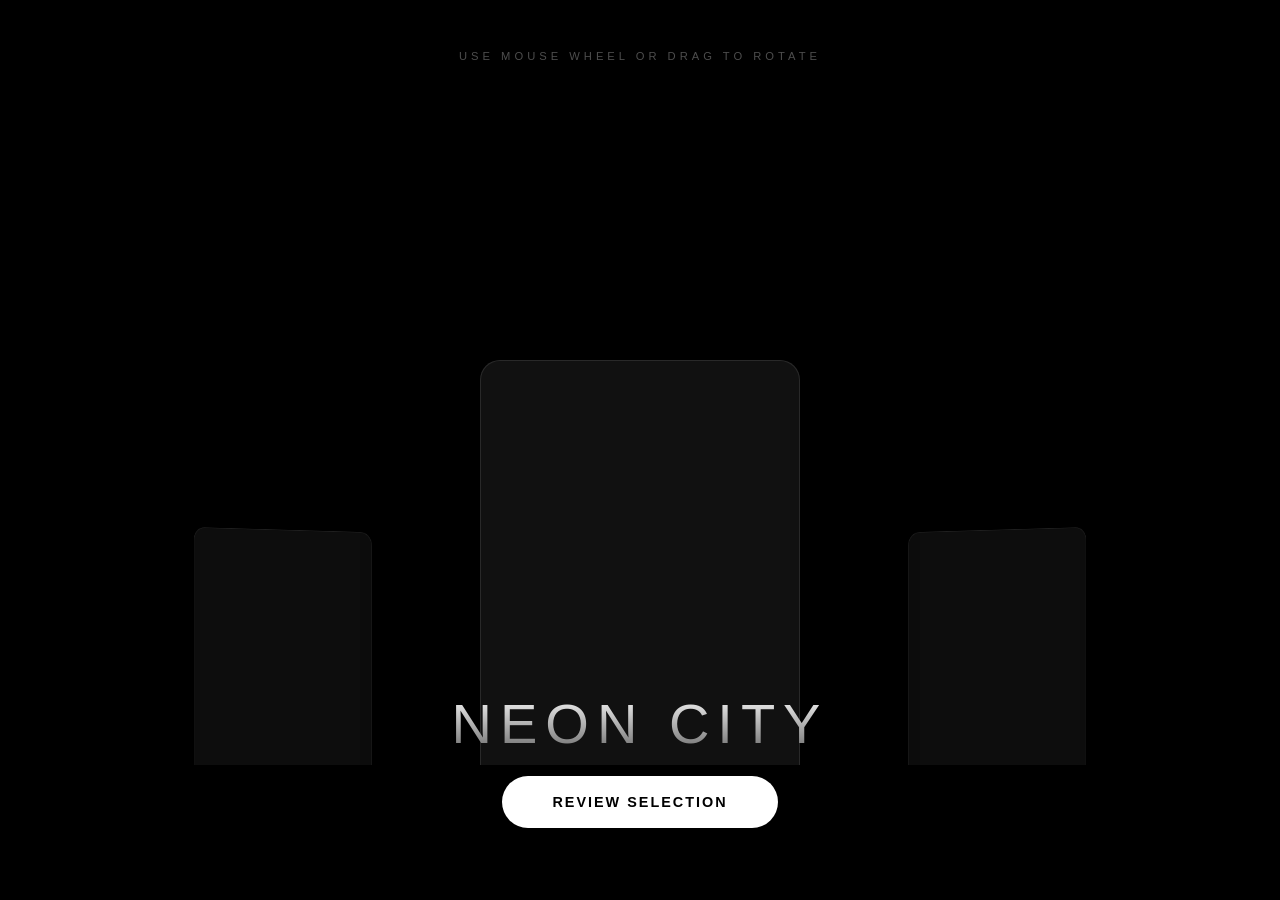
<file: video gallery).html>
<!DOCTYPE html>
<html lang="en">
<head>
    <meta charset="UTF-8">
    <meta name="viewport" content="width=device-width, initial-scale=1.0">
    <title>Premium Infinite Video Arc Gallery</title>
    
    <!-- GSAP for Smooth Animations -->
    <script src="https://cdnjs.cloudflare.com/ajax/libs/gsap/3.12.2/gsap.min.js"></script>

    <style>
        @import url('https://fonts.cdnfonts.com/css/pp-neue-montreal');

        * {
            margin: 0;
            padding: 0;
            box-sizing: border-box;
        }

        body {
            font-family: 'PP Neue Montreal', sans-serif;
            background-color: #000;
            color: #fff;
            overflow: hidden;
            height: 100vh;
            width: 100vw;
            display: flex;
            flex-direction: column;
            justify-content: center;
        }

        /* The main container for the slides */
        .gallery-wrapper {
            position: relative;
            width: 100%;
            height: 70vh;
            overflow: hidden;
            cursor: grab;
            perspective: 1000px;
        }

        .gallery-wrapper:active {
            cursor: grabbing;
        }

        /* Individual Card Style */
        .video-card {
            position: absolute;
            width: 320px;
            height: 480px;
            border-radius: 20px;
            overflow: hidden;
            background: #111;
            box-shadow: 0 50px 100px rgba(0,0,0,0.9);
            will-change: transform, opacity, filter;
            border: 1px solid rgba(255,255,255,0.1);
        }

        .video-card video {
            width: 100%;
            height: 100%;
            object-fit: cover;
            pointer-events: none;
            filter: grayscale(40%) contrast(1.1);
            transition: filter 0.5s ease;
        }

        /* Highlight the active video */
        .video-card.active video {
            filter: grayscale(0%) contrast(1.2);
        }

        /* UI Elements */
        .interface {
            position: fixed;
            bottom: 8%;
            left: 50%;
            transform: translateX(-50%);
            text-align: center;
            z-index: 1000;
            width: 100%;
            pointer-events: none;
        }

        #active-title {
            font-size: 3.5rem;
            font-weight: 500;
            margin-bottom: 20px;
            text-transform: uppercase;
            letter-spacing: 8px;
            background: linear-gradient(to bottom, #fff, #666);
            -webkit-background-clip: text;
            -webkit-text-fill-color: transparent;
        }

        .review-btn {
            pointer-events: auto;
            background: #fff;
            color: #000;
            border: none;
            padding: 18px 50px;
            font-size: 0.9rem;
            font-weight: 700;
            border-radius: 100px;
            cursor: pointer;
            letter-spacing: 2px;
            text-transform: uppercase;
            transition: all 0.4s cubic-bezier(0.23, 1, 0.32, 1);
        }

        .review-btn:hover {
            background: #00ffcc;
            transform: scale(1.05) translateY(-5px);
            box-shadow: 0 15px 30px rgba(0, 255, 204, 0.3);
        }

        .scroll-hint {
            position: fixed;
            top: 50px;
            width: 100%;
            text-align: center;
            font-size: 0.7rem;
            letter-spacing: 4px;
            color: rgba(255,255,255,0.3);
            text-transform: uppercase;
        }
    </style>
</head>
<body>

    <div class="scroll-hint">Use Mouse Wheel or Drag to Rotate</div>

    <div class="gallery-wrapper" id="gallery">
        <!-- Videos will be injected here -->
    </div>

    <div class="interface">
        <h2 id="active-title">GALLERY</h2>
        <button class="review-btn" onclick="triggerReview()">Review Selection</button>
    </div>

    <script>
        // Configuration
        const CARD_GAP = 360;
        const ARC_INTENSITY = 280; // How deep the "V" or "Arc" curve is
        const SCALE_REDUCTION = 0.6; // How much smaller side cards get
        const LERP_SPEED = 0.06; // Smoothing speed

        // Data with High Quality Stock Videos (Pexels CDN)
        const videoData = [
            { id: 1, title: "Neon City", url: "https://videos.pexels.com/video-files/3126938/3126938-uhd_2560_1440_25fps.mp4" },
            { id: 2, title: "Ocean Mist", url: "https://videos.pexels.com/video-files/853889/853889-hd_1920_1080_25fps.mp4" },
            { id: 3, title: "Deep Forest", url: "https://videos.pexels.com/video-files/18151522/18151522-uhd_2560_1440_30fps.mp4" },
            { id: 4, title: "Sky Flow", url: "https://videos.pexels.com/video-files/20340803/20340803-uhd_2560_1440_30fps.mp4" },
            { id: 5, title: "Cyber Punk", url: "https://videos.pexels.com/video-files/3126514/3126514-uhd_2560_1440_25fps.mp4" },
            { id: 6, title: "Abstract", url: "https://videos.pexels.com/video-files/5243681/5243681-uhd_2560_1440_25fps.mp4" },
            { id: 7, title: "Gold Dust", url: "https://videos.pexels.com/video-files/8474605/8474605-uhd_2560_1440_25fps.mp4" }
        ];

        const gallery = document.getElementById('gallery');
        const titleDisplay = document.getElementById('active-title');
        
        let slides = [];
        let scrollTarget = 0;
        let scrollCurrent = 0;
        let activeIndex = -1;
        
        const winWidth = window.innerWidth;
        const totalTrackWidth = videoData.length * CARD_GAP;

        // 1. Setup Gallery
        function createGallery() {
            videoData.forEach((data, i) => {
                const card = document.createElement('div');
                card.className = 'video-card';
                
                const vid = document.createElement('video');
                vid.src = data.url;
                vid.loop = true;
                vid.muted = true;
                vid.playsInline = true;
                
                card.appendChild(vid);
                gallery.appendChild(card);
                slides.push({ el: card, video: vid, info: data });
            });

            animate();
        }

        // 2. Main Logic: Calculating the Arc
        function updatePositions() {
            scrollCurrent += (scrollTarget - scrollCurrent) * LERP_SPEED;

            let closestDist = Infinity;
            let currentFocusIdx = 0;

            slides.forEach((slide, i) => {
                // Infinite Loop Wrapping Math
                let offset = (i * CARD_GAP - scrollCurrent) % totalTrackWidth;
                if (offset > totalTrackWidth / 2) offset -= totalTrackWidth;
                if (offset < -totalTrackWidth / 2) offset += totalTrackWidth;

                // Distance from center (0 to 1+)
                const absDist = Math.abs(offset);
                const normalizedDist = absDist / (winWidth / 2);

                // Movement Math
                const x = (winWidth / 2) + offset - (160); // 160 is half card width
                
                // Parallax Arc: Y moves down as distance from center increases
                // Scale: Shrinks as distance increases
                const y = (window.innerHeight * 0.25) + (Math.pow(normalizedDist, 2) * ARC_INTENSITY);
                const scale = 1 - (Math.min(normalizedDist, 1) * SCALE_REDUCTION);
                const opacity = 1.3 - normalizedDist;

                // Apply with GSAP for sub-pixel smoothness
                gsap.set(slide.el, {
                    x: x,
                    y: y,
                    scale: scale,
                    opacity: opacity,
                    zIndex: Math.round(100 - absDist / 10),
                    rotateY: offset / 20 // Slight 3D rotation
                });

                // Track which card is in the center
                if (absDist < closestDist) {
                    closestDist = absDist;
                    currentFocusIdx = i;
                }
            });

            // 3. Focus & Video Playback Logic
            if (activeIndex !== currentFocusIdx) {
                activeIndex = currentFocusIdx;
                
                // Update UI
                titleDisplay.textContent = slides[activeIndex].info.title;

                slides.forEach((s, idx) => {
                    if (idx === activeIndex) {
                        s.el.classList.add('active');
                        s.video.play().catch(e => console.log("User interaction needed"));
                    } else {
                        s.el.classList.remove('active');
                        s.video.pause();
                        s.video.currentTime = 0; // Reset video
                    }
                });
            }
        }

        // 4. Input Handlers
        window.addEventListener('wheel', (e) => {
            scrollTarget += e.deltaY * 0.8;
        });

        // Drag functionality
        let isDragging = false;
        let startX = 0;

        window.addEventListener('mousedown', (e) => {
            isDragging = true;
            startX = e.clientX;
            gallery.style.cursor = 'grabbing';
        });

        window.addEventListener('mousemove', (e) => {
            if (!isDragging) return;
            const deltaX = startX - e.clientX;
            scrollTarget += deltaX * 2.5;
            startX = e.clientX;
        });

        window.addEventListener('mouseup', () => {
            isDragging = false;
            gallery.style.cursor = 'grab';
        });

        // 5. Review Function
        function triggerReview() {
            const active = slides[activeIndex].info;
            alert(`REVIEW OPTION:\nYou have selected: ${active.title.toUpperCase()}\nVideo ID: ${active.id}\nProceeding to full screen review...`);
        }

        function animate() {
            updatePositions();
            requestAnimationFrame(animate);
        }

        createGallery();

        // Handle Resizing
        window.addEventListener('resize', () => {
            location.reload(); 
        });
    </script>
</body>
</html>
</file>
